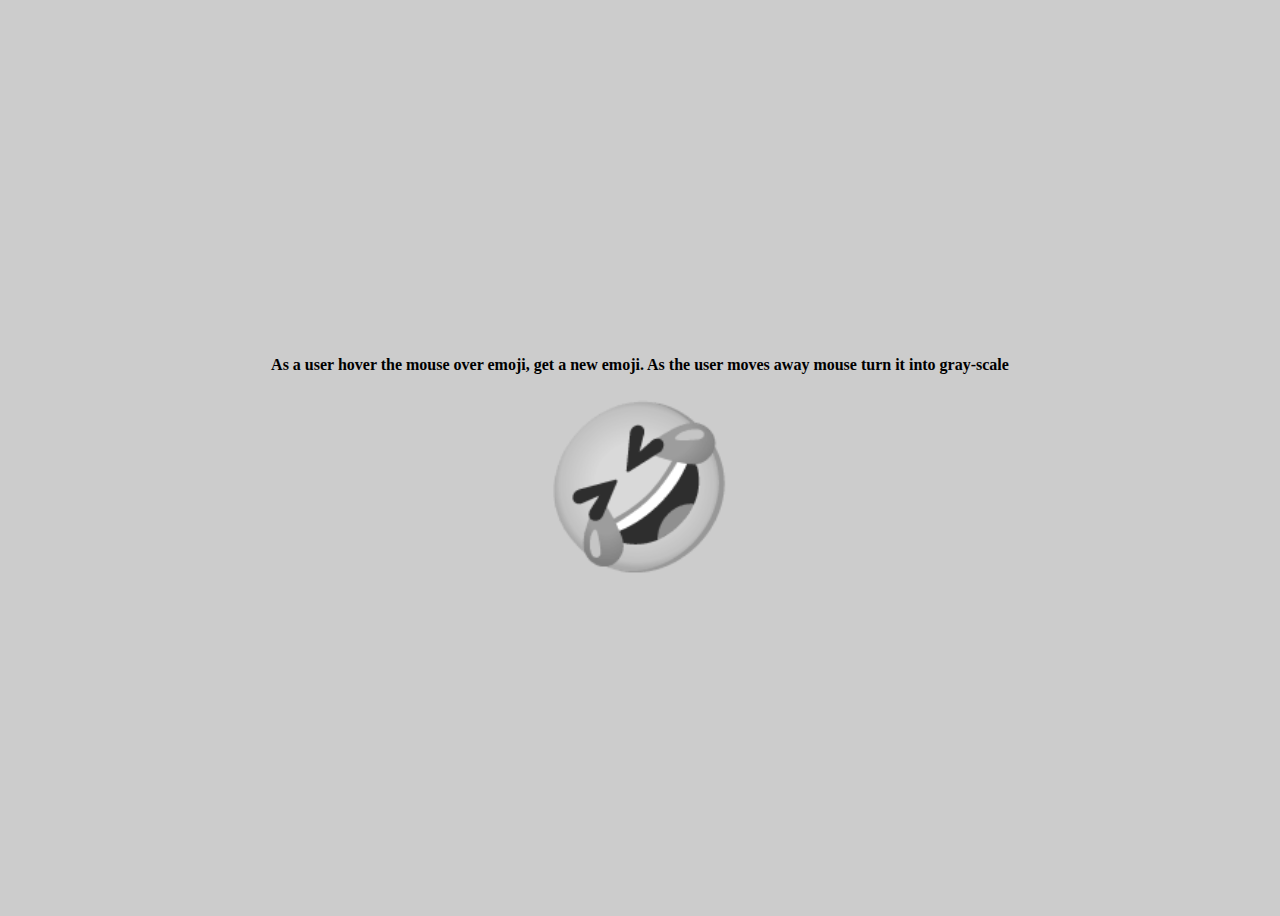
<file: 10-emoji/index.html>
<html lang="en">
  <head>
    <meta charset="UTF-8" />
    <meta http-equiv="X-UA-Compatible" content="IE=edge" />
    <meta name="viewport" content="width=device-width, initial-scale=1.0" />
    <title>Random Emojies</title>
    <link rel="stylesheet" href="style.css" />
  </head>
  <body>
    <h4>
      As a user hover the mouse over emoji, get a new emoji. As the user moves
      away mouse turn it into gray-scale
    </h4>
    <div id="emoji">🤣</div>

    <script src="index.js"></script>
  </body>
</html>
</file>
<file: 10-emoji/style.css>
body {
    height: 100vh;
    display: flex;
    flex-direction: column;
    justify-content: center;
    align-items: center;
    background: #ccc;
  }
  
  #emoji {
    font-size: 10rem;
    filter: grayscale(1);
    transition-property: transfrom, filter;
    transition-duration: 200ms;
    cursor: pointer;
  }
  
  #emoji:hover {
    transform: scale(1.3);
    filter: grayscale(0);
  }
</file>
